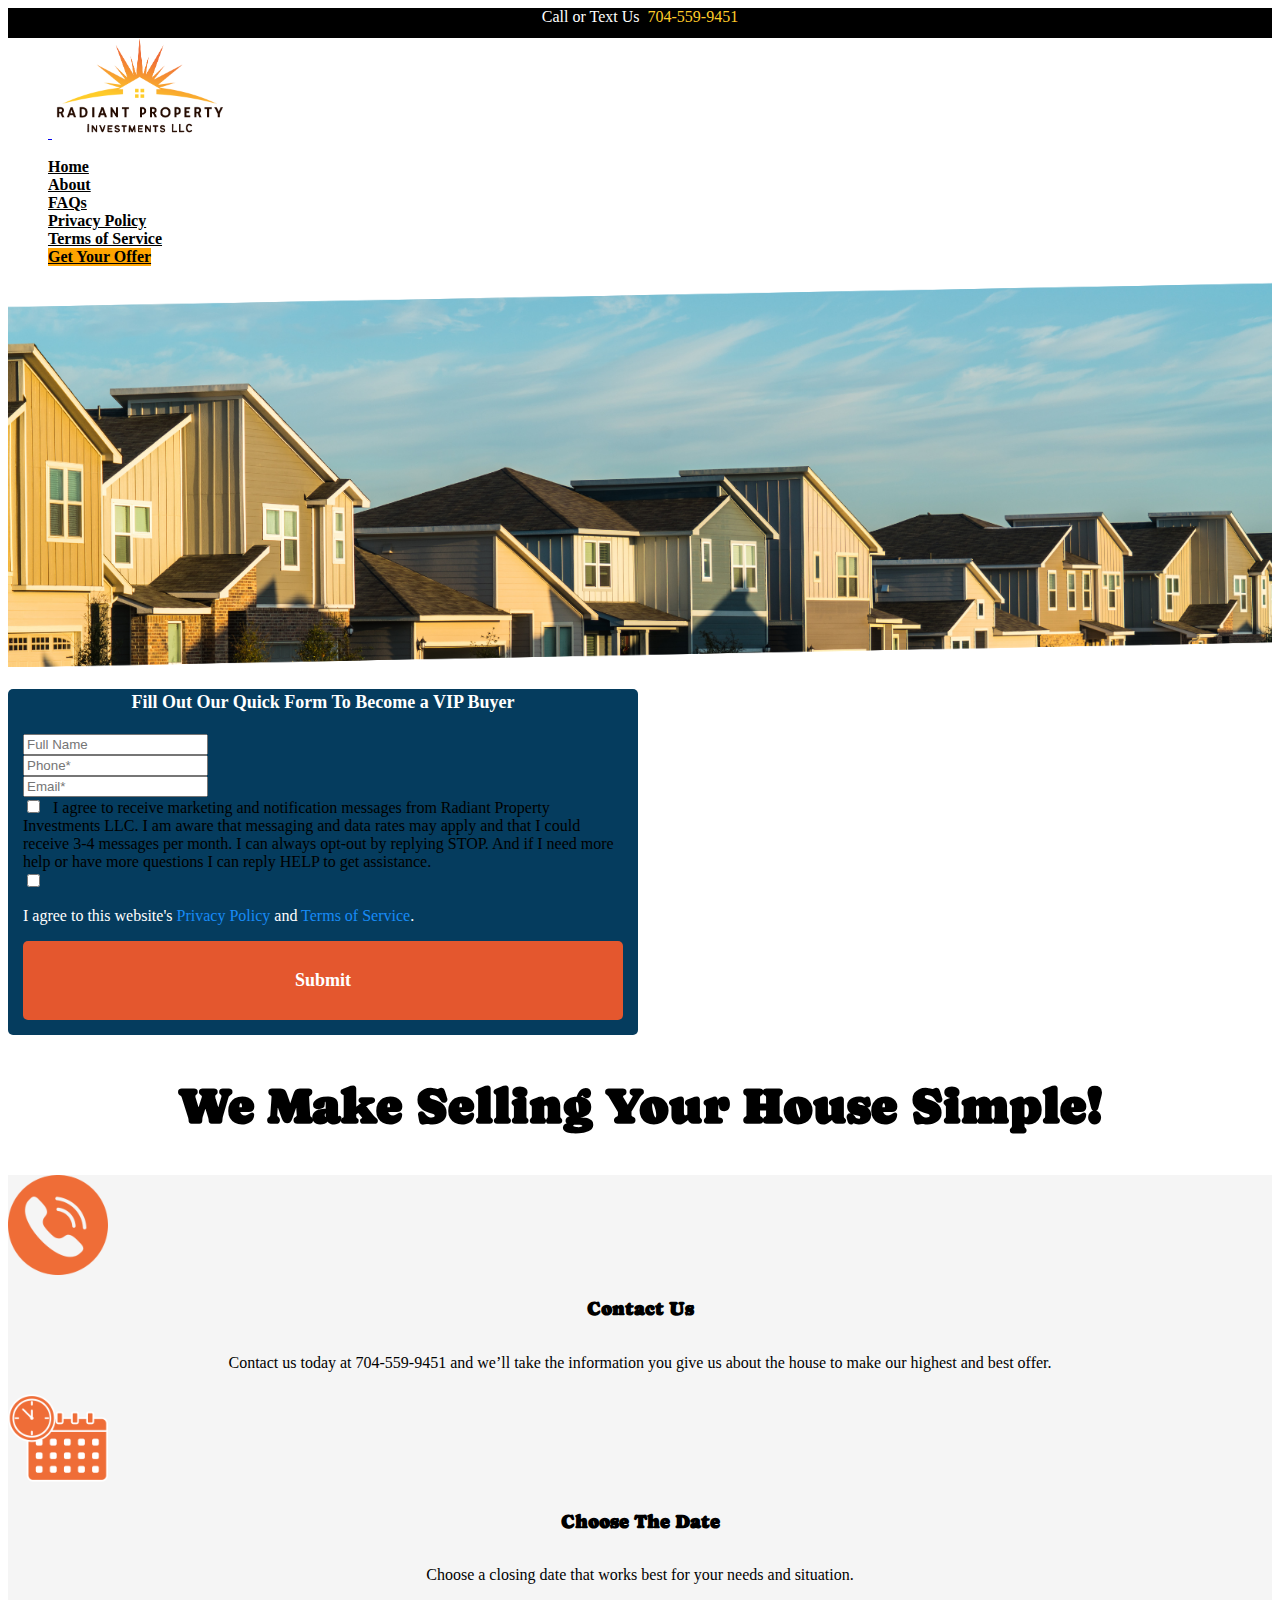
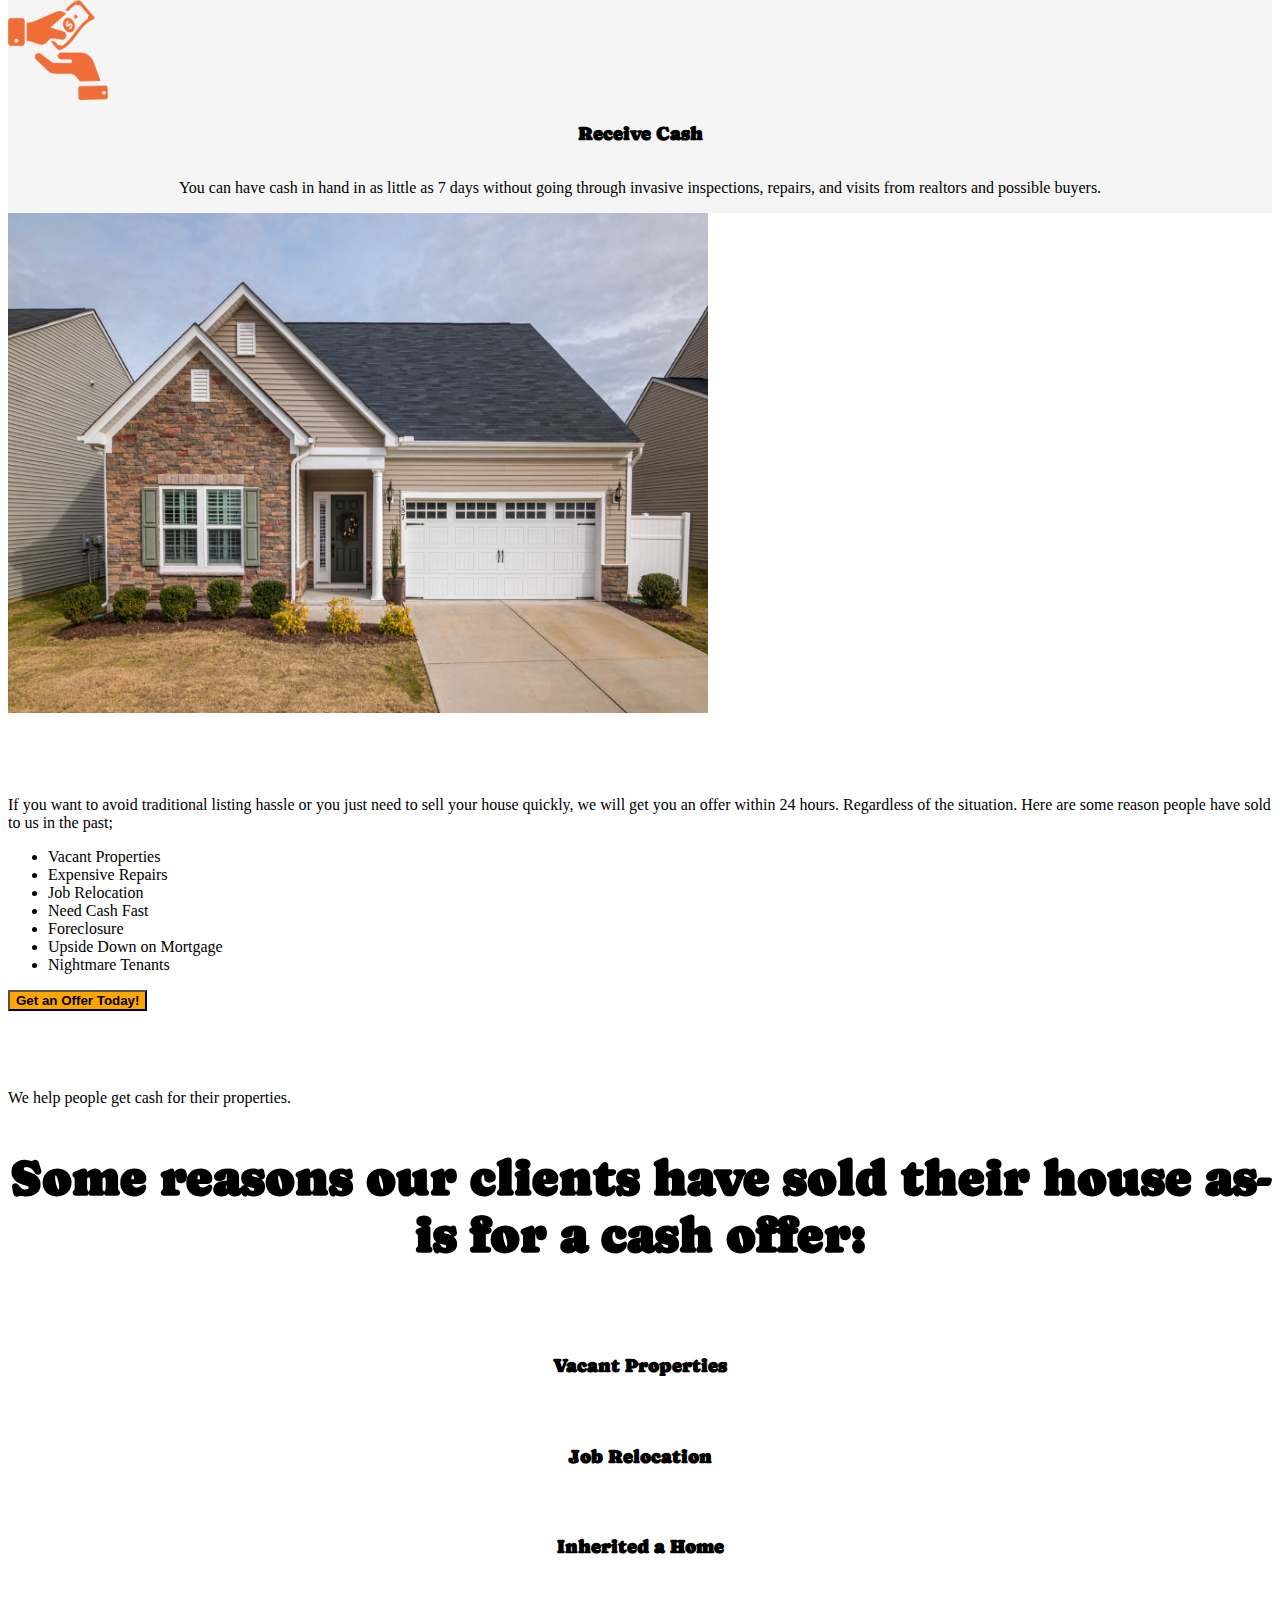
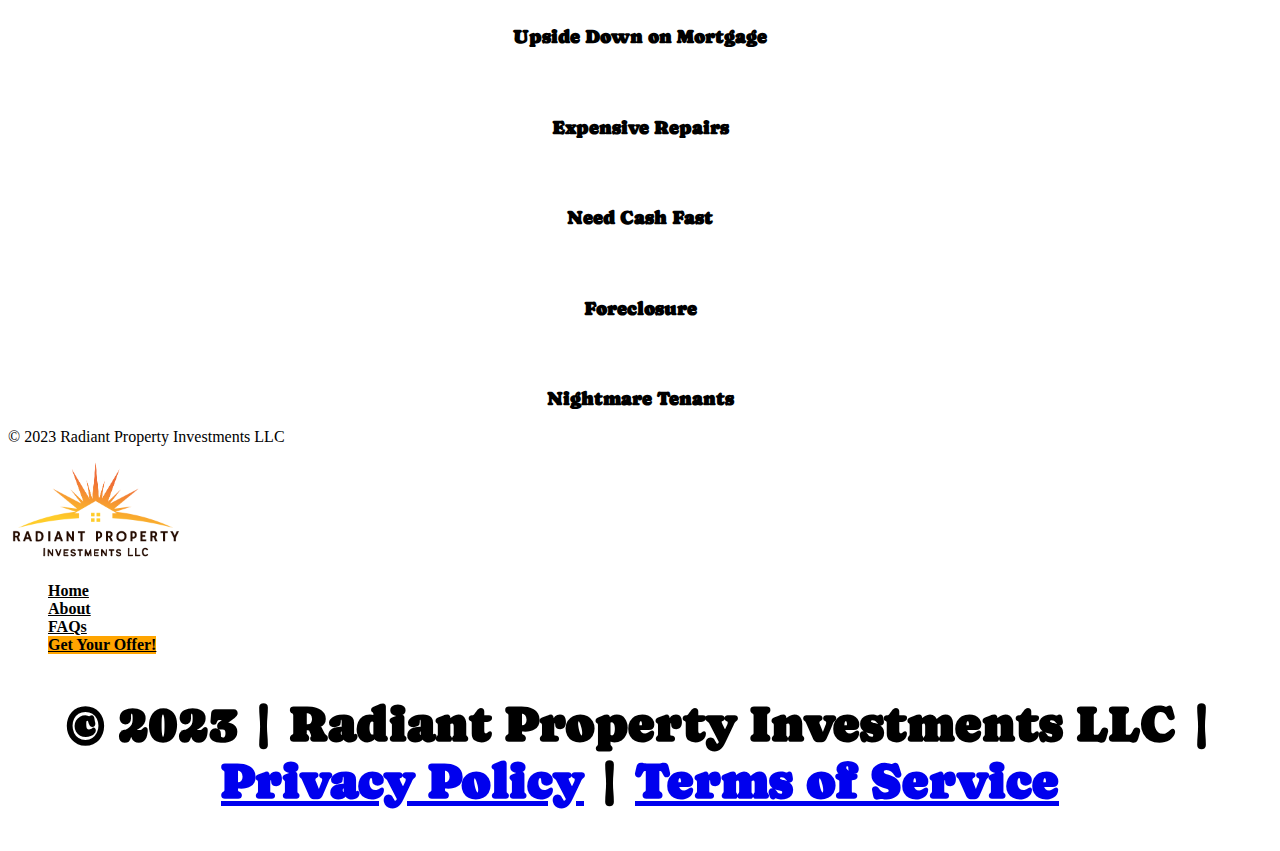
<file: index.html>
<!DOCTYPE html>
<html lang="en">
<head>
    <meta charset="UTF-8">
    <meta name="viewport" content="width=device-width, initial-scale=1.0">
    <title>Radiant Property Investments</title>
    <link href="https://cdn.jsdelivr.net/npm/bootstrap@5.3.0/dist/css/bootstrap.min.css" rel="stylesheet" integrity="sha384-9ndCyUaIbzAi2FUVXJi0CjmCapSmO7SnpJef0486qhLnuZ2cdeRhO02iuK6FUUVM" crossorigin="anonymous">
    <link rel="preconnect" href="https://fonts.googleapis.com">
<link rel="preconnect" href="https://fonts.gstatic.com" crossorigin>
<link href="https://fonts.googleapis.com/css2?family=Caprasimo&display=swap" rel="stylesheet">
    <style>
        .top-bar{
            height: 30px;
            background-color: black;
            color: white;
            display: flex;
            justify-content: center
        }
        .phone-number{
            color: #FFCC29;
        }
        .nav-item{
            display: flex;
            align-items: flex-end;
            
        }
       .nav-link{
        color: black;
        font-weight: bold;
       }
       .get-your-offer{
        background-color: orange;
       }
       .seperator{
        height: 100px;
        background-color: #240b00;
       }
       h1{
        color: white;
       }
       h2{
        font-size: 50px;
        font-family: 'Caprasimo', cursive;
        text-align: center;
       }
       h3{
        text-align: center;
       }
       #featured-3 > div > div:nth-child(1) > p{
        text-align: center;
       }
       #featured-3 > div > div:nth-child(2) > p{
        text-align: center;
       }
       #featured-3 > div > div:nth-child(3) > p{
        text-align: center;
       }
       .text-body-emphasis{
        font-family: 'Caprasimo', cursive;
       }
       #featured-3 > div > div:nth-child(1) > div{
        justify-content: center;
       }
       .feature.col{
        display: flex;
        flex-direction: column;
        background-color: whitesmoke;
       }
       .btn-primary{
        background-color: orange;
        color: black;
        font-weight: bold;
       }
/* Add styles to the form container */

/* Full-width input fields */


/* Set a style for the submit button */

    </style>
</head>
<body>
    <!--Navigation Bar-->
    <div class="top-bar">Call or Text Us &nbsp; <span class="phone-number">704-559-9451</span>
    </div>
        <div class="container">
        <header class="d-flex flex-wrap justify-content-center py-3 mb-4 border-bottom">
          <a href="/" class="d-flex align-items-center mb-3 mb-md-0 me-md-auto link-body-emphasis text-decoration-none">
            <svg class="bi me-2" width="40" height="32"><use xlink:href="#bootstrap"></use></svg>
            <span class="fs-4"><img src="./images/Radiant Property Investments LLC (Business Card (Landscape)).png" alt="radiant property investments logo" height="100px"></span>
          </a>
    
          <ul class="nav nav-pills">
            <li class="nav-item"><a href="#" class="nav-link home">Home</a></li>
            <li class="nav-item"><a href="#" class="nav-link">About</a></li>
            <li class="nav-item"><a href="#" class="nav-link">FAQs</a></li>
              <li class="nav-item"><a href="privacy-policy.html" class="nav-link">Privacy Policy</a></li>
              <li class="nav-item"><a href="terms-of-service.html" class="nav-link">Terms of Service</a></li>
            <li class="nav-item"><a href="#" class="nav-link get-your-offer">Get Your Offer</a></li>

          </ul>
        </header>
    </div>



      <!--img-->
       <div class="img-form-container ">
        <div class="background-image"><img width="100%" src="./images/neighborhood houses.png" class="img-fluid" alt="..." >
        </div> 

<div class="c-column c-wrapper col-ueyCCdqOAT" id="col-ueyCCdqOAT"><!----><!----><div class="none noBorder radius0 none bg bgCover vertical inner"><!----><!--[--><!--[--><div id="form-PbqfgdpQJq" class="c-form c-wrapper form-PbqfgdpQJq"><!----><!----><!----><!----><!----><!----><!----><!----><!----><!----><!----><div class="cform-PbqfgdpQJq" is-preview="true"><div class="hl-app"><section id="form-builder" style="" class="hl_form-builder--main"><!----><div style="max-width:600px;margin-bottom:;" class="ghl-form-wrap"><div id="_builder-form" style="background-color:#053C5EFF;color:#undefined;border:0px none #CDE0EC;border-radius:5px;max-width:600px;width:100%;margin-top:;border-color:#CDE0EC;padding-top:0px;padding-bottom:15px;padding-left:15px;padding-right:15px;box-shadow:0px 0px 0px 0px #FFFFFF;" name="builder-form" class="form-builder--wrap"><div class="extra-top-padding fields-container row"><!--[--><div class="col-12"><div class="f-even form-field-container"><!----><div class="form-builder--item heading-element"><div class="text-element" style="color:#FFFFFFFF;background-color:#FFFFFF00;border:0px none #FFFFFF;border-radius:0px;font-family:'roboto';font-size:18px;font-weight:700;text-align:left;padding:0px 20px 0px 20px;box-shadow:0px 0px 0px 0px #FFFFFF;line-height:1.5;"><div><p style="text-align: center">Fill Out Our Quick Form To Become a VIP Buyer</p></div></div></div></div></div><div class="col-12"><div class="f-odd form-field-container"><div><div class="field-container"><div id="form-full_name" class="form-builder--item"><!----><!----><input type="text" placeholder="Full Name" name="full_name" class="form-control" id="full_name" data-q="full_name" data-required="false"><!----><!----></div></div></div><!----></div></div><div class="col-12"><div class="f-even form-field-container"><div><div class="field-container"><div id="form-phone" class="form-builder--item"><!----><!----><input type="tel" name="phone" placeholder="Phone*" autocomplete="off" class="form-control" id="phone" data-q="phone" data-required="true"><!----><!----></div></div></div><!----></div></div><div class="col-12"><div class="f-odd form-field-container"><div class="form-builder--item field-container"><!----><!----><div><div class="flex email-input"><input placeholder="Email*" name="email" type="email" class="form-control" data-q="email" data-required="true"><!----></div><!----><!----></div><!----><!----><!----></div><!----></div></div><div class="col-12"><div class="f-even form-field-container"><!----><div class="form-builder--item"><!----><!----><!--[--><div class="in-r-c"><input id="I agree to receive marketing and notification messages from Radiant Property Investments LLC. I am aware that messaging and data rates may apply and that I could receive 3-4 messages per month. I can always opt-out by replying STOP. And if I need more help or have more questions I can reply HELP to get assistance._zVjpocLKWfvdOHiudVzr_0_0l3adrvdty7d" value="I agree to receive marketing and notification messages from Radiant Property Investments LLC. I am aware that messaging and data rates may apply and that I could receive 3-4 messages per month. I can always opt-out by replying STOP. And if I need more help or have more questions I can reply HELP to get assistance." name="zVjpocLKWfvdOHiudVzr" type="checkbox" data-q="opt-in" data-required="true"><label style="margin-left:10px;" for="I agree to receive marketing and notification messages from Radiant Property Investments LLC. I am aware that messaging and data rates may apply and that I could receive 3-4 messages per month. I can always opt-out by replying STOP. And if I need more help or have more questions I can reply HELP to get assistance._zVjpocLKWfvdOHiudVzr_0_0l3adrvdty7d">I agree to receive marketing and notification messages from Radiant Property Investments LLC. I am aware that messaging and data rates may apply and that I could receive 3-4 messages per month. I can always opt-out by replying STOP. And if I need more help or have more questions I can reply HELP to get assistance.</label></div><!--]--><!----><!----></div></div></div><div class="col-12"><div class="f-odd form-field-container"><!----><div class="form-builder--item"><div class="terms-and-conditions"><input id="terms_and_conditions_0l3adrvdty7d" value="terms_and_conditions" name="terms_and_conditions" type="checkbox" data-q="terms_and_conditions" data-required="true"><span style="font-family:roboto;margin-left:10px;" for="terms_and_conditions_0l3adrvdty7d"><span style="color: #FFFFFFFF;"><p>I agree to this website's&nbsp;<a style="color: #188bf6; text-decoration: none;" target="_blank" rel="noopener noreferrer nofollow" href="https://radiantpropertyinvestments.com/privacy-policy">Privacy Policy</a> and <a style="color: #188bf6; text-decoration: none;" target="_blank" rel="noopener noreferrer nofollow" href="https://radiantpropertyinvestments.com/terms-of-service">Terms of Service</a>.</p></span></span></div><!----></div></div></div><div class="col-12"><div class="f-even form-field-container"><!----><div class="form-builder--item form-builder--btn-submit" style="text-align:left;margin-top:15px;"><div style="width:100%;display:inline-block;position:relative;"><button type="submit" class="btn btn-dark button-element" style="background-color:#E4572EFF;border:0px solid #E4572EFF;border-radius:5px;padding:11px 11px 11px 11px;width:100%;white-space:normal;box-shadow:0px 0px 0px 0px #CFCFCFFF;"><div style="color:#FFFFFFFF;font-size:18px;font-weight:900;font-family:'roboto';"><p>Submit</p></div><!----></button><div style="display:none;position:absolute;left:50%;transform:translate(-50%, -50%);top:50%;" class="loader-submit"><div class="v-spinner" style="display: none;"><div class="v-moon v-moon1" style="height: 15px; width: 15px; border-radius: 100%;"><div class="v-moon v-moon2" style="height: 2.14286px; width: 2.14286px; border-radius: 100%; top: 6.42857px; background-color: rgb(24, 139, 246);"></div><div class="v-moon v-moon3" style="height: 15px; width: 15px; border-radius: 100%; border: 2.14286px solid rgb(24, 139, 246);"></div></div></div></div></div></div></div></div><!--]--><!----></div><!----></div><!----><!----></div></section></div></div><!----><!----><!----><!----><!----><!----><!----><!----><!----><!----><!----><!----><!----><!----><!----><!----><!----><!----><!----><!----><!----><!----><!----><!----><!----></div><!--]--><!--]--></div><!----><!----><!----><!----><!----><!----><!----><!----><!----><!----><!----><!----><!----><!----><!----><!----><!----><!----><!----><!----><!----><!----><!----><!----><!----><!----><!----><!----><!----><!----><!----><!----><!----><!----></div>

        <!--we make selling your house simple-->
        <div class="container px-4 py-5" id="featured-3">
          <h2 class="pb-2 border-bottom">We Make Selling Your House Simple!</h2>
          <div class="row g-4 py-5 row-cols-1 row-cols-lg-3">
            <div class="feature col">
              <div class="feature-icon d-inline-flex align-items-center justify-content-center bg-gradient fs-2 mb-3">
                <img src="./images/call.png" height="100" alt="phone">
              </div>
              <h3 class="fs-2 text-body-emphasis">Contact Us</h3>
              <p>Contact us today at 704-559-9451 and we’ll take the information you give us about the house to make our highest and best offer.</p>

            </div>
            <div class="feature col">
              <div class="feature-icon d-inline-flex align-items-center justify-content-center bg-gradient fs-2 mb-3">
                <img src="./images/calendar.png" height="100" alt="calendar">
              </div>
              <h3 class="fs-2 text-body-emphasis">Choose The Date</h3>
              <p>Choose a closing date that works best for your needs and situation.</p>

            </div>
            <div class="feature col">
              <div class="feature-icon d-inline-flex align-items-center justify-content-center bg-gradient fs-2 mb-3">
                <img src="./images/cash.png" height="100" alt="cash">
              </div>
              <h3 class="fs-2 text-body-emphasis">Receive Cash</h3>
              <p>You can have cash in hand in as little as 7 days without going through invasive inspections, repairs, and visits from realtors and possible buyers.</p>

            </div>
          </div>
        </div>



                      <!--Why us?-->
                      <div class="container col-sm-8 col-xxl-8 px-4 py-5">
                        <div class="row flex-lg-row-reverse align-items-center g-5 py-5">
                          <div class="col-10 col-sm-8 col-lg-6">
                            <img src="./images/stock-house.png" class="d-block mx-lg-auto img-fluid" alt="Bootstrap Themes" width="700" height="500" loading="lazy">
                          </div>
                          <div class="col-lg-6">
                            <h1 class="display-5 fw-bold text-body-emphasis lh-1 mb-3">Why Us?</h1>
                            <p class="lead">If you want to avoid traditional listing hassle or you just need to sell your house quickly, we will get you an offer within 24 hours. Regardless of the situation. Here are some reason people have sold to us in the past;
                              <ul>
                                <li>Vacant Properties</li>
                                <li>Expensive Repairs</li>
                                <li>Job Relocation</li>
                                <li>Need Cash Fast</li>
                                <li>Foreclosure</li>
                                <li>Upside Down on Mortgage</li>
                                <li>Nightmare Tenants</li>

                              </ul>
                            </p>
                            <div class="d-grid gap-2 d-md-flex justify-content-md-start">
                              <button type="button" class="btn btn-primary btn-lg px-4 me-md-2">Get an Offer Today!</button>

                            </div>
                          </div>
                        </div>
                      </div>
            


      





          <div class="container my-5">
            <div class="p-5 text-center bg-body-tertiary rounded-3">
              <h1 class="text-body-emphasis">We Buy Houses in ANY Condition!</h1>
              <p class="lead">
                We help people get cash for their properties.
              </p>
            </div>
          </div>

          <!--Reason-->
          <div class="container px-4 py-5" id="icon-grid">
            <h2 class="pb-2 border-bottom">Some reasons our clients have sold their house as-is for a cash offer:</h2>
        
            <div class="row row-cols-1 row-cols-sm-2 row-cols-md-3 row-cols-lg-4 g-4 py-5">
              <div class="col d-flex align-items-start">
                <svg class="bi text-body-secondary flex-shrink-0 me-3" width="1.75em" height="1.75em"><use xlink:href="#bootstrap"></use></svg>
                <div>
                  <h3 class="fw-bold mb-0 fs-4 text-body-emphasis">Vacant Properties</h3>
                  
                </div>
              </div>
              <div class="col d-flex align-items-start">
                <svg class="bi text-body-secondary flex-shrink-0 me-3" width="1.75em" height="1.75em"><use xlink:href="#cpu-fill"></use></svg>
                <div>
                  <h3 class="fw-bold mb-0 fs-4 text-body-emphasis">Job Relocation</h3>
                  
                </div>
              </div>
              <div class="col d-flex align-items-start">
                <svg class="bi text-body-secondary flex-shrink-0 me-3" width="1.75em" height="1.75em"><use xlink:href="#calendar3"></use></svg>
                <div>
                  <h3 class="fw-bold mb-0 fs-4 text-body-emphasis">Inherited a Home</h3>
                  
                </div>
              </div>
              <div class="col d-flex align-items-start">
                <svg class="bi text-body-secondary flex-shrink-0 me-3" width="1.75em" height="1.75em"><use xlink:href="#home"></use></svg>
                <div>
                  <h3 class="fw-bold mb-0 fs-4 text-body-emphasis">Upside Down on Mortgage</h3>
                  
                </div>
              </div>
              <div class="col d-flex align-items-start">
                <svg class="bi text-body-secondary flex-shrink-0 me-3" width="1.75em" height="1.75em"><use xlink:href="#speedometer2"></use></svg>
                <div>
                  <h3 class="fw-bold mb-0 fs-4 text-body-emphasis">Expensive Repairs</h3>
                  
                </div>
              </div>
              <div class="col d-flex align-items-start">
                <svg class="bi text-body-secondary flex-shrink-0 me-3" width="1.75em" height="1.75em"><use xlink:href="#toggles2"></use></svg>
                <div>
                  <h3 class="fw-bold mb-0 fs-4 text-body-emphasis">Need Cash Fast</h3>
                  
                </div>
              </div>
              <div class="col d-flex align-items-start">
                <svg class="bi text-body-secondary flex-shrink-0 me-3" width="1.75em" height="1.75em"><use xlink:href="#geo-fill"></use></svg>
                <div>
                  <h3 class="fw-bold mb-0 fs-4 text-body-emphasis">Foreclosure</h3>
                  
                </div>
              </div>
              <div class="col d-flex align-items-start">
                <svg class="bi text-body-secondary flex-shrink-0 me-3" width="1.75em" height="1.75em"><use xlink:href="#tools"></use></svg>
                <div>
                  <h3 class="fw-bold mb-0 fs-4 text-body-emphasis">Nightmare Tenants</h3>
                  
                </div>
              </div>
            </div>
          </div>
          <!--Footer-->
          <div class="container">
            <footer class="d-flex flex-wrap justify-content-between align-items-center py-3 my-4 border-top">
              <p class="col-md-4 mb-0 text-body-secondary">© 2023 Radiant Property Investments LLC</p>
          
              <a href="/" class="col-md-4 d-flex align-items-center justify-content-center mb-3 mb-md-0 me-md-auto link-body-emphasis text-decoration-none">
                <img src="./images/Radiant Property Investments LLC (Business Card (Landscape)).png" height="100px" alt="logo"/>
              </a>
          
              <ul class="nav col-md-4 justify-content-end">
                <li class="nav-item"><a href="#" class="nav-link px-2 text-body-secondary">Home</a></li>
                <li class="nav-item"><a href="#" class="nav-link px-2 text-body-secondary">About</a></li>
                <li class="nav-item"><a href="#" class="nav-link px-2 text-body-secondary">FAQs</a></li>
                <li class="nav-item"><a href="#" class="nav-link px-2 text-body-secondary get-your-offer">Get Your Offer!</a></li>
              </ul>
            </footer>
          </div>
        
   <div class="row-align-center none noBorder radius0 none c-row c-wrapper row-P-d4e1Tivy desktop-only" id="row-P-d4e1Tivy"><!----><!----><div class="inner"><!----><!--[--><!--[--><div class="c-column c-wrapper col-ztFJr6VYSI desktop-only" id="col-ztFJr6VYSI"><!----><!----><div class="none noBorder radius0 none bg bgCover vertical inner"><!----><!--[--><!--[--><div id="sub-heading-Gcpiqkjnbz" class="c-sub-heading c-wrapper desktop-only"><!----><!----><!----><div class="sub-heading-Gcpiqkjnbz text-output csub-heading-Gcpiqkjnbz none noBorder radius0 none"><div><h2><strong>© 2023 | Radiant Property Investments LLC | </strong><a target="_blank" rel="noopener noreferrer nofollow" href="https://radiantpropertyinvestments.com/privacy-policy"><strong>Privacy Policy</strong></a><strong> | </strong><a target="_blank" rel="noopener noreferrer nofollow" href="https://radiantpropertyinvestments.com/terms-of-service"><strong>Terms of Service</strong></a></h2></div></div><!----><!----><!----><!----><!----><!----><!----><!----><!----><!----><!----><!----><!----><!----><!----><!----><!----><!----><!----><!----><!----><!----><!----><!----><!----><!----><!----><!----><!----><!----><!----><!----><!----><!----><!----><!----><!----><!----><!----><!----><!----><!----><!----><!----><!----><!----><!----><!----><!----><!----><!----><!----><!----><!----><!----><!----><!----><!----><!----><!----><!----><!----></div><!--]--><!--]--></div><!----><!----><!----><!----><!----><!----><!----><!----><!----><!----><!----><!----><!----><!----><!----><!----><!----><!----><!----><!----><!----><!----><!----><!----><!----><!----><!----><!----><!----><!----><!----><!----><!----><!----><!----><!----><!----><!----><!----><!----><!----><!----><!----><!----><!----><!----><!----><!----><!----><!----><!----><!----><!----><!----><!----><!----><!----><!----><!----><!----><!----><!----><!----></div><!--]--><!--]--></div><!----><!----><!----><!----><!----><!----><!----><!----><!----><!----><!----><!----><!----><!----><!----><!----><!----><!----><!----><!----><!----><!----><!----><!----><!----><!----><!----><!----><!----><!----><!----><!----><!----><!----><!----><!----><!----><!----><!----><!----><!----><!----><!----><!----><!----><!----><!----><!----><!----><!----><!----><!----><!----><!----><!----><!----><!----><!----><!----><!----><!----><!----><!----></div>
    








    <script src="https://cdn.jsdelivr.net/npm/bootstrap@5.3.0/dist/js/bootstrap.bundle.min.js" integrity="sha384-geWF76RCwLtnZ8qwWowPQNguL3RmwHVBC9FhGdlKrxdiJJigb/j/68SIy3Te4Bkz" crossorigin="anonymous"></script>
</body>
</html>
</file>
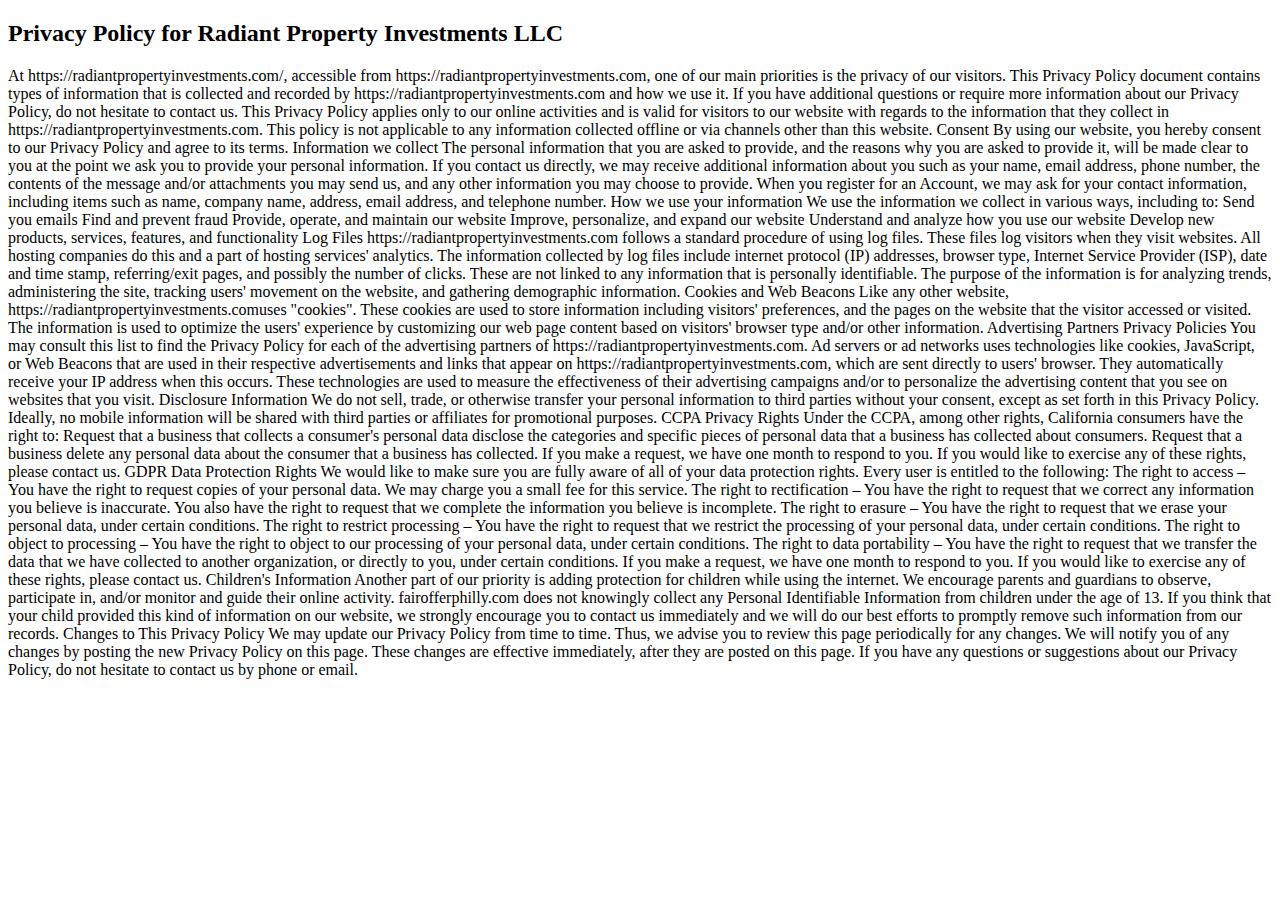
<file: privacypolicy.html>
<!DOCTYPE html>
<html lang="en">
<head>
    <meta charset="UTF-8">
    <meta name="viewport" content="width=device-width, initial-scale=1.0">
    <title>Radiant Property Investments</title>
    <link href="https://cdn.jsdelivr.net/npm/bootstrap@5.3.0/dist/css/bootstrap.min.css" rel="stylesheet" integrity="sha384-9ndCyUaIbzAi2FUVXJi0CjmCapSmO7SnpJef0486qhLnuZ2cdeRhO02iuK6FUUVM" crossorigin="anonymous">
    <link rel="preconnect" href="https://fonts.googleapis.com">
<link rel="preconnect" href="https://fonts.gstatic.com" crossorigin>
<link href="https://fonts.googleapis.com/css2?family=Caprasimo&display=swap" rel="stylesheet">
    </head>
<body>
    <h2>Privacy Policy for Radiant Property Investments LLC</h2>
<p>

At https://radiantpropertyinvestments.com/, accessible from https://radiantpropertyinvestments.com, one of our main priorities is the privacy of our visitors. This Privacy Policy document contains types of information that is collected and recorded by https://radiantpropertyinvestments.com and how we use it.

If you have additional questions or require more information about our Privacy Policy, do not hesitate to contact us.

This Privacy Policy applies only to our online activities and is valid for visitors to our website with regards to the information that they collect in https://radiantpropertyinvestments.com. This policy is not applicable to any information collected offline or via channels other than this website.

Consent
By using our website, you hereby consent to our Privacy Policy and agree to its terms.
Information we collect
The personal information that you are asked to provide, and the reasons why you are asked to provide it, will be made clear to you at the point we ask you to provide your personal information.
If you contact us directly, we may receive additional information about you such as your name, email address, phone number, the contents of the message and/or attachments you may send us, and any other information you may choose to provide.

When you register for an Account, we may ask for your contact information, including items such as name, company name, address, email address, and telephone number.

How we use your information
We use the information we collect in various ways, including to:
Send you emails

Find and prevent fraud

Provide, operate, and maintain our website

Improve, personalize, and expand our website

Understand and analyze how you use our website

Develop new products, services, features, and functionality

Log Files
https://radiantpropertyinvestments.com follows a standard procedure of using log files. These files log visitors when they visit websites. All hosting companies do this and a part of hosting services' analytics. The information collected by log files include internet protocol (IP) addresses, browser type, Internet Service Provider (ISP), date and time stamp, referring/exit pages, and possibly the number of clicks. These are not linked to any information that is personally identifiable. The purpose of the information is for analyzing trends, administering the site, tracking users' movement on the website, and gathering demographic information.
Cookies and Web Beacons
Like any other website, https://radiantpropertyinvestments.comuses "cookies". These cookies are used to store information including visitors' preferences, and the pages on the website that the visitor accessed or visited. The information is used to optimize the users' experience by customizing our web page content based on visitors' browser type and/or other information.
Advertising Partners Privacy Policies
You may consult this list to find the Privacy Policy for each of the advertising partners of https://radiantpropertyinvestments.com.
Ad servers or ad networks uses technologies like cookies, JavaScript, or Web Beacons that are used in their respective advertisements and links that appear on https://radiantpropertyinvestments.com, which are sent directly to users' browser. They automatically receive your IP address when this occurs. These technologies are used to measure the effectiveness of their advertising campaigns and/or to personalize the advertising content that you see on websites that you visit.

Disclosure Information
We do not sell, trade, or otherwise transfer your personal information to third parties without your consent, except as set forth in this Privacy Policy.

Ideally, no mobile information will be shared with third parties or affiliates for promotional purposes.

CCPA Privacy Rights
Under the CCPA, among other rights, California consumers have the right to: Request that a business that collects a consumer's personal data disclose the categories and specific pieces of personal data that a business has collected about consumers.
Request that a business delete any personal data about the consumer that a business has collected.

If you make a request, we have one month to respond to you. If you would like to exercise any of these rights, please contact us.

GDPR Data Protection Rights
We would like to make sure you are fully aware of all of your data protection rights. Every user is entitled to the following:
The right to access – You have the right to request copies of your personal data. We may charge you a small fee for this service.

The right to rectification – You have the right to request that we correct any information you believe is inaccurate. You also have the right to request that we complete the information you believe is incomplete.

The right to erasure – You have the right to request that we erase your personal data, under certain conditions.

The right to restrict processing – You have the right to request that we restrict the processing of your personal data, under certain conditions.

The right to object to processing – You have the right to object to our processing of your personal data, under certain conditions.

The right to data portability – You have the right to request that we transfer the data that we have collected to another organization, or directly to you, under certain conditions.

If you make a request, we have one month to respond to you. If you would like to exercise any of these rights, please contact us.

Children's Information
Another part of our priority is adding protection for children while using the internet. We encourage parents and guardians to observe, participate in, and/or monitor and guide their online activity.
fairofferphilly.com does not knowingly collect any Personal Identifiable Information from children under the age of 13. If you think that your child provided this kind of information on our website, we strongly encourage you to contact us immediately and we will do our best efforts to promptly remove such information from our records.

Changes to This Privacy Policy
We may update our Privacy Policy from time to time. Thus, we advise you to review this page periodically for any changes. We will notify you of any changes by posting the new Privacy Policy on this page. These changes are effective immediately, after they are posted on this page.
If you have any questions or suggestions about our Privacy Policy, do not hesitate to contact us by phone or email.




</p>
</body>
</html>
</file>
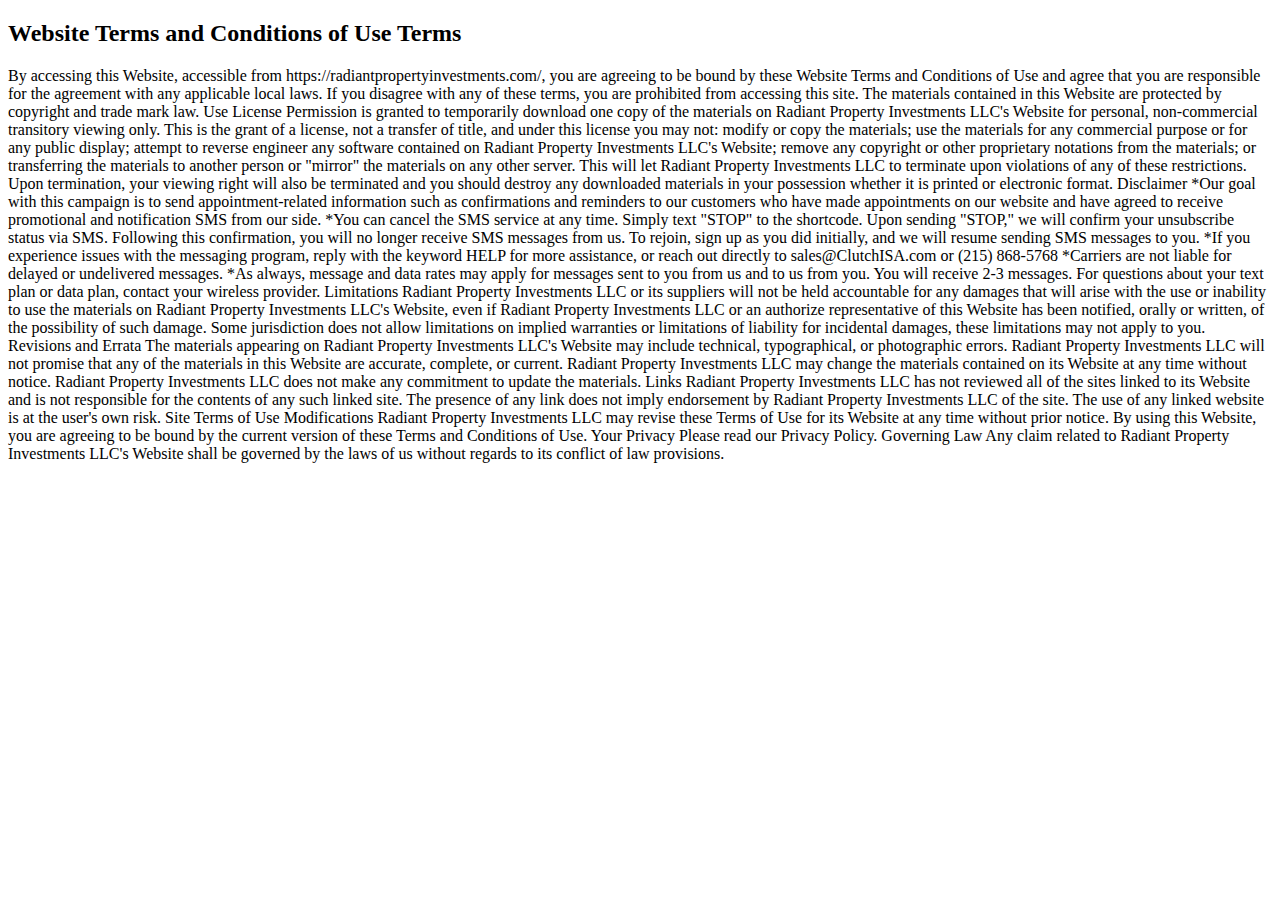
<file: termsofservice.html>
<!DOCTYPE html>
<html lang="en">
<head>
    <meta charset="UTF-8">
    <meta name="viewport" content="width=device-width, initial-scale=1.0">
    <title>Radiant Property Investments</title>
    <link href="https://cdn.jsdelivr.net/npm/bootstrap@5.3.0/dist/css/bootstrap.min.css" rel="stylesheet" integrity="sha384-9ndCyUaIbzAi2FUVXJi0CjmCapSmO7SnpJef0486qhLnuZ2cdeRhO02iuK6FUUVM" crossorigin="anonymous">
    <link rel="preconnect" href="https://fonts.googleapis.com">
<link rel="preconnect" href="https://fonts.gstatic.com" crossorigin>
<link href="https://fonts.googleapis.com/css2?family=Caprasimo&display=swap" rel="stylesheet">
    </head>
    <body>
        <h2>Website Terms and Conditions of Use
            Terms</h2>
<p>

By accessing this Website, accessible from https://radiantpropertyinvestments.com/, you are agreeing to be bound by these Website Terms and Conditions of Use and agree that you are responsible for the agreement with any applicable local laws. If you disagree with any of these terms, you are prohibited from accessing this site. The materials contained in this Website are protected by copyright and trade mark law.
Use License
Permission is granted to temporarily download one copy of the materials on Radiant Property Investments LLC's Website for personal, non-commercial transitory viewing only. This is the grant of a license, not a transfer of title, and under this license you may not: modify or copy the materials; use the materials for any commercial purpose or for any public display; attempt to reverse engineer any software contained on Radiant Property Investments LLC's Website; remove any copyright or other proprietary notations from the materials; or transferring the materials to another person or "mirror" the materials on any other server. This will let Radiant Property Investments LLC to terminate upon violations of any of these restrictions. Upon termination, your viewing right will also be terminated and you should destroy any downloaded materials in your possession whether it is printed or electronic format.
Disclaimer
*Our goal with this campaign is to send appointment-related information such as confirmations and reminders to our customers who have made appointments on our website and have agreed to receive promotional and notification SMS from our side.

*You can cancel the SMS service at any time. Simply text "STOP" to the shortcode. Upon sending "STOP," we will confirm your unsubscribe status via SMS. Following this confirmation, you will no longer receive SMS messages from us. To rejoin, sign up as you did initially, and we will resume sending SMS messages to you.
*If you experience issues with the messaging program, reply with the keyword HELP for more assistance, or reach out directly to sales@ClutchISA.com or (215) 868-5768

*Carriers are not liable for delayed or undelivered messages.

*As always, message and data rates may apply for messages sent to you from us and to us from you. You will receive 2-3 messages. For questions about your text plan or data plan, contact your wireless provider.

Limitations
Radiant Property Investments LLC or its suppliers will not be held accountable for any damages that will arise with the use or inability to use the materials on Radiant Property Investments LLC's Website, even if Radiant Property Investments LLC or an authorize representative of this Website has been notified, orally or written, of the possibility of such damage. Some jurisdiction does not allow limitations on implied warranties or limitations of liability for incidental damages, these limitations may not apply to you.
Revisions and Errata
The materials appearing on Radiant Property Investments LLC's Website may include technical, typographical, or photographic errors. Radiant Property Investments LLC will not promise that any of the materials in this Website are accurate, complete, or current. Radiant Property Investments LLC may change the materials contained on its Website at any time without notice. Radiant Property Investments LLC does not make any commitment to update the materials.
Links
Radiant Property Investments LLC has not reviewed all of the sites linked to its Website and is not responsible for the contents of any such linked site. The presence of any link does not imply endorsement by Radiant Property Investments LLC of the site. The use of any linked website is at the user's own risk.
Site Terms of Use Modifications
Radiant Property Investments LLC may revise these Terms of Use for its Website at any time without prior notice. By using this Website, you are agreeing to be bound by the current version of these Terms and Conditions of Use.
Your Privacy
Please read our Privacy Policy.
Governing Law
Any claim related to Radiant Property Investments LLC's Website shall be governed by the laws of us without regards to its conflict of law provisions.
</p>
    </body>
</html>
</file>
